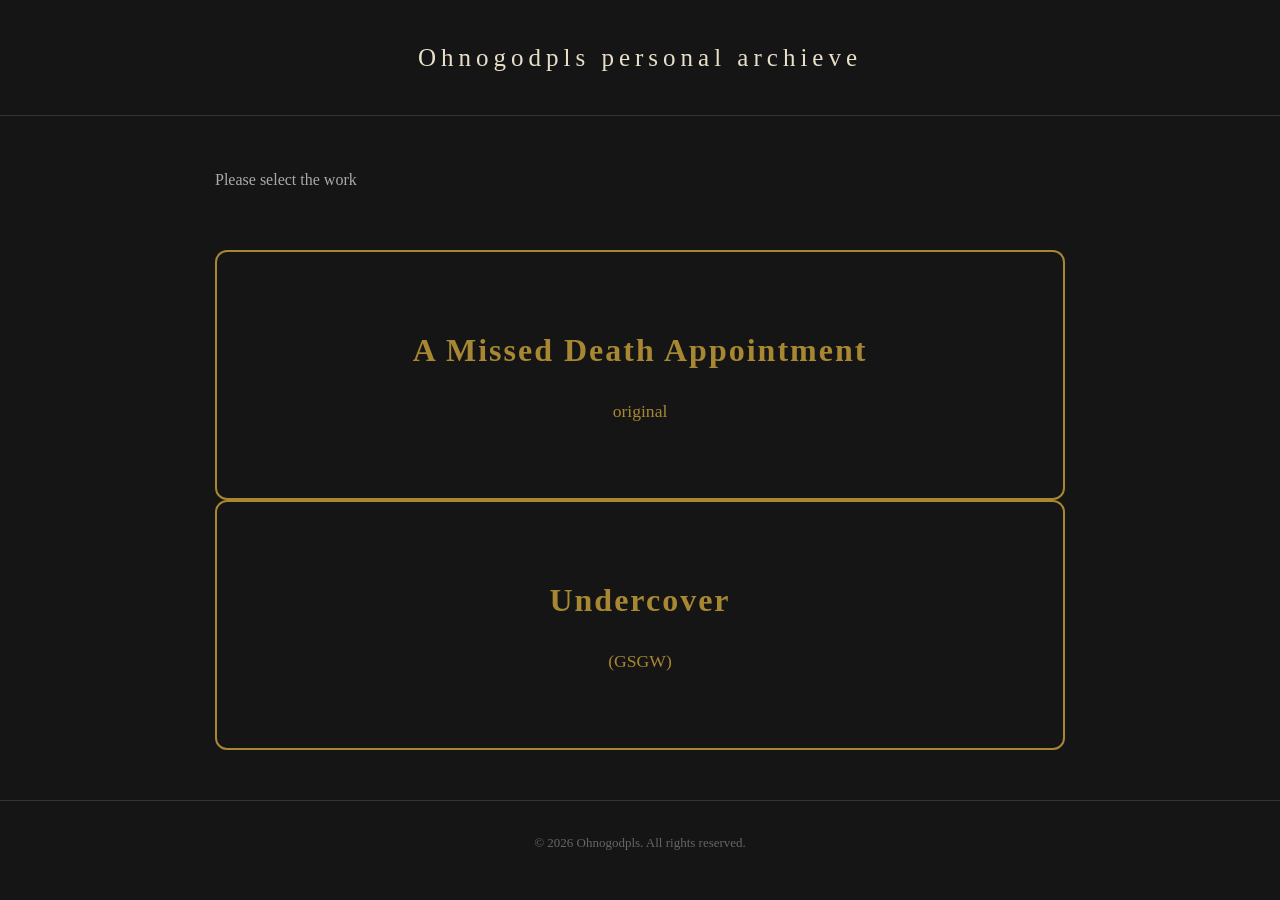
<file: index.html>
<!DOCTYPE html>
<html lang="en">
<head>
    <meta charset="UTF-8">
    <meta name="viewport" content="width=device-width, initial-scale=1.0">

    <title>Ohnogodpls personal archieve </title>

    <link rel="stylesheet" href="style.css">
</head>

<body>

    <header class="site-header">
        <a href="index.html" class="site-title">
            Ohnogodpls personal archieve
        </a>
    </header>

    <main class="container homepage">

        <section class="novel-info">
            <div class="novel-description">

                <p>
                    Please select the work
                </p>

            </div>
        </section>

        <section class="option-navigation">

            <a href="death.html" class="option-button">
                <span class="option-number">A Missed Death Appointment</span>
                <span class="option-description">
                    original
                </span>
            </a>

            <a href="undercover.html" class="option-button">
                <span class="option-number">Undercover</span>
                <span class="option-description">
                    (GSGW)
                </span>
            </a>

        </section>

    </main>

    <footer>
        <p>© 2026 Ohnogodpls. All rights reserved.</p>
    </footer>

</body>
</html>
</file>
<file: style.css>
* {
    margin: 0;
    padding: 0;
    box-sizing: border-box;
}

body {
    background: #151515;
    color: #dedbd4;
    font-family: Georgia, "Times New Roman", serif;
    line-height: 1.8;
}



.site-header {
    text-align: center;
    padding: 35px 20px;
    border-bottom: 1px solid #333;
}

.site-title {
    display: block;
    color: #e8dfc9;
    font-size: 25px;
    letter-spacing: 5px;
    text-decoration: none;
}

.site-subtitle {
    color: #888;
    font-size: 13px;
    letter-spacing: 2px;
}


.container {
    max-width: 900px;
    margin: 50px auto;
    padding: 0 25px;
}


.novel-info {
    display: flex;
    gap: 30px;
    align-items: center;
    margin-bottom: 40px;
}

.cover {
    width: 160px;
    height: 230px;
    object-fit: cover;
    background: #292929;
    border: 1px solid #444;
}

.novel-description h1 {
    color: #e8dfc9;
    font-size: 30px;
    margin-bottom: 12px;
    line-height: 1.3;
}

.novel-description p {
    color: #aaa;
    margin-bottom: 15px;
}

.genre {
    color: #b69c70;
    font-size: 13px;
}



hr {
    border: none;
    border-top: 1px solid #333;
    margin: 35px 0;
}


/* CHAPTER SELECTOR */

.chapter-navigation {
    margin-bottom: 45px;
}

.chapter-navigation h2 {
    color: #e8dfc9;
    margin-bottom: 12px;
}

select {
    width: 100%;
    padding: 12px;
    background: #222;
    color: #ddd;
    border: 1px solid #444;
    font-family: inherit;
    font-size: 15px;
}


.reading-area {
    max-width: 700px;
    margin: auto;
}

.chapter-heading {
    text-align: center;
    margin-bottom: 45px;
}

#chapter-number {
    color: #b69c70;
    font-size: 12px;
    letter-spacing: 4px;
}

#chapter-title {
    color: #e8dfc9;
    font-size: 32px;
    margin-top: 12px;
    line-height: 1.3;
}



.markdown-content {
    font-size: 18px;
    line-height: 2;
    color: #d0cdc6;
    overflow-wrap: anywhere;
}

.markdown-content p {
    margin-bottom: 25px;
    text-indent: 1.5em;
}

.markdown-content h1,
.markdown-content h2,
.markdown-content h3 {
    color: #e8dfc9;
    line-height: 1.4;
    margin: 35px 0 20px;
}

.markdown-content h1 {
    font-size: 30px;
}

.markdown-content h2 {
    font-size: 25px;
}

.markdown-content h3 {
    font-size: 21px;
}

.markdown-content blockquote {
    border-left: 3px solid #b69c70;
    padding-left: 20px;
    margin: 25px 0;
    color: #aaa;
    font-style: italic;
}

.markdown-content strong {
    color: #fff;
}

.markdown-content em {
    color: #d5c6a5;
}

.markdown-content a {
    color: #c5a878;
}

.markdown-content ul,
.markdown-content ol {
    margin: 20px 0 25px 35px;
}



.page-navigation {
    display: flex;
    justify-content: space-between;
    max-width: 700px;
    margin: 50px auto;
}

button {
    padding: 12px 22px;
    background: #292929;
    border: 1px solid #555;
    color: #ddd;
    cursor: pointer;
    font-family: inherit;
    font-size: 15px;
}

button:hover {
    background: #b69c70;
    color: #151515;
}

button:disabled {
    opacity: 0.3;
    cursor: not-allowed;
}


footer {
    text-align: center;
    padding: 30px;
    border-top: 1px solid #333;
    color: #666;
    font-size: 13px;
}


@media (max-width: 600px) {

    .container {
        margin: 25px auto;
        padding: 0 18px;
    }

    .novel-info {
        flex-direction: column;
        text-align: center;
    }

    .cover {
        width: 140px;
        height: 200px;
    }

    #chapter-title {
        font-size: 27px;
    }

    .markdown-content {
        font-size: 17px;
    }

    .page-navigation {
        gap: 15px;
    }

    button {
        padding: 10px 14px;
    }
}

.markdown-content a {
    color: #c5a878;
    text-decoration: none;
    border-bottom: 1px solid #c5a878;
    transition: color 0.2s ease;
}

.markdown-content a:hover {
    color: #fff;
    border-bottom-color: #fff;
}

.markdown-content {
    -webkit-user-select: none;
    -moz-user-select: none;
    -ms-user-select: none;
    user-select: none;
}


/* Homepage option buttons */

.option-button {
    flex: 1;
    min-height: 250px;

    display: flex;
    flex-direction: column;
    justify-content: center;
    align-items: center;
    gap: 1rem;

    padding: 2rem;

    color: #a88732;
    
    border: 2px solid #a88732;
    border-radius: 12px;

    text-decoration: none;
    text-align: center;

    transition: transform 0.2s ease,
                background-color 0.2s ease,
                box-shadow 0.2s ease;
}

.option-button:hover {
    background-color: #d9b85e;
    transform: translateY(-5px);
    box-shadow: 0 6px 15px rgba(0, 0, 0, 0.2);
}

.option-button:focus-visible {
    outline: 3px solid #a88732;
    outline-offset: 5px;
}

.option-number {
    font-size: 2rem;
    font-weight: bold;
    letter-spacing: 2px;
}

.option-description {
    font-size: 1.1rem;
}

.home-button {
    color: #a88732;
}

.link {
    color: #a88732;
}

/* Floating bookmark */
.floating-bookmark {
    position: fixed;
    top: 50%;
    right: -35px;
    transform: translateY(-50%);
    z-index: 1001;

    background: transparent;
    border: none;
    outline: none;
    padding: 0;
    cursor: pointer;

    transition: right 0.3s ease;
}

.floating-bookmark img {
    display: block;
    width: 75px;
    height: auto;
}

.floating-bookmark:hover {
    right: 0;
}


/* Saved bookmark - stays in document */
.saved-bookmark {
    position: absolute;

    right: -35px;

    width: 75px;
    height: auto;

    transform: translateY(-50%);

    z-index: 1000;

    pointer-events: none;
    user-select: none;
}
/* Bookmark button overrides */
.floating-bookmark,
.floating-bookmark:hover,
.floating-bookmark:focus,
.floating-bookmark:focus-visible,
.floating-bookmark:active {
    background: transparent !important;
    border: none !important;
    outline: none !important;
    box-shadow: none !important;
    color: inherit !important;
}

.floating-bookmark:hover {
    right: 0;
}

.floating-bookmark img {
    display: block;
    width: 75px;
    height: auto;
}

/* Saved bookmark marker */
.saved-bookmark {
    position: absolute;
    right: -35px;
    width: 75px;
    height: auto;
    transform: translateY(-50%);
    z-index: 1000;
    pointer-events: none;
    user-select: none;
}

.markdown-content {
    line-height: 1.8;
}

.markdown-content p {
    margin-top: 0;
    margin-bottom: 1.2em;
}

.markdown-content br {
    display: block;
    content: "";
    margin-top: 1em;
}
</file>
